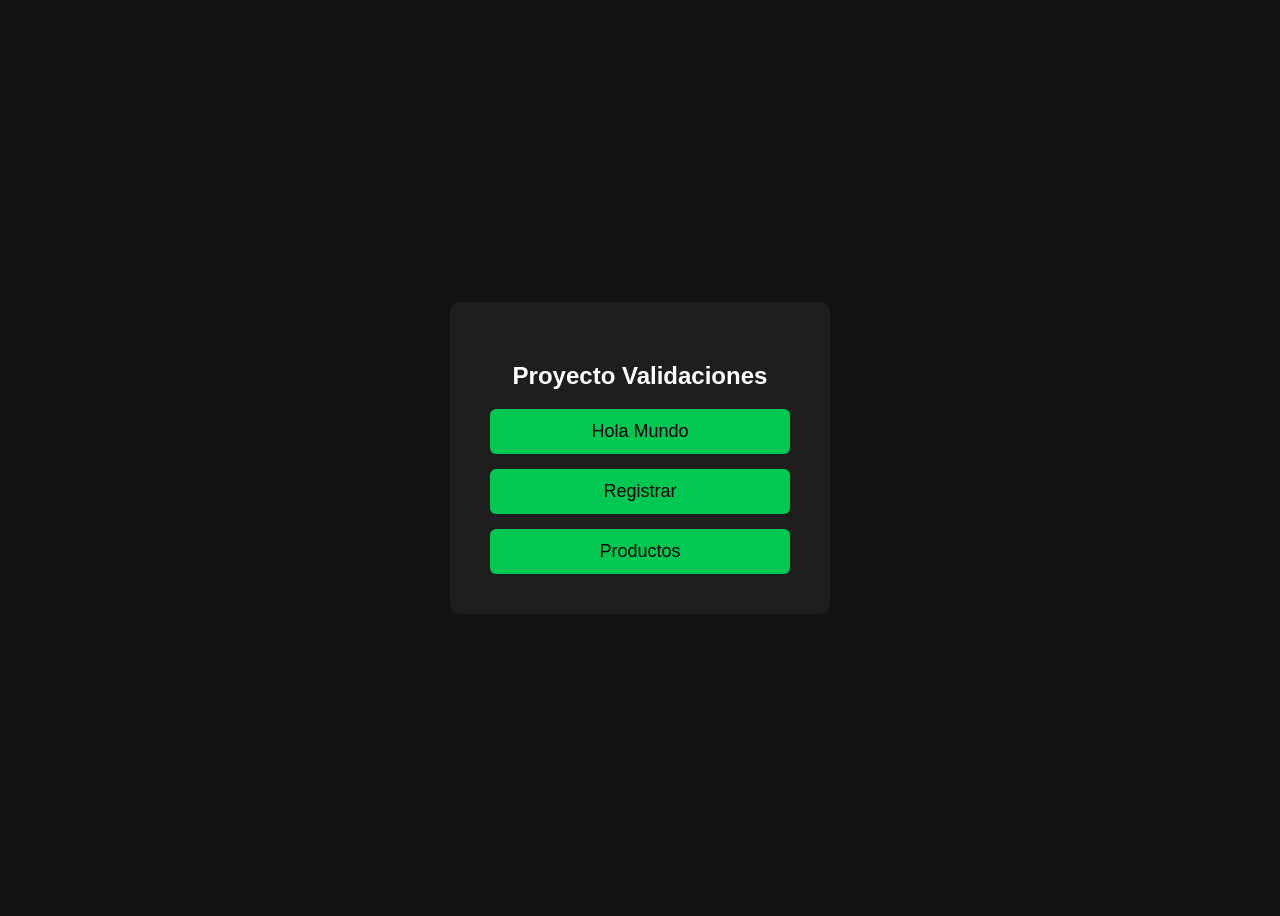
<file: templates/index.html>
<!DOCTYPE html>
<html lang="es">
<head>
    <meta charset="UTF-8">
    <title>Menú Principal</title>
    <style>
        body {
            font-family: Arial;
            background: #121212;
            color: white;
            display: flex;
            justify-content: center;
            align-items: center;
            height: 100vh;
        }

        .menu {
            background: #1e1e1e;
            padding: 40px;
            border-radius: 10px;
            text-align: center;
            width: 300px;
        }

        a {
            display: block;
            margin-top: 15px;
            padding: 12px;
            background: #00c853;
            color: black;
            text-decoration: none;
            font-size: 18px;
            border-radius: 6px;
        }
    </style>
</head>
<body>

<div class="menu">
    <h2>Proyecto Validaciones</h2>
    <a href="/holamundo">Hola Mundo</a>
    <a href="/captcha">Registrar</a>
    <a href="/productos">Productos</a>
</div>

</body>
</html>
</file>
